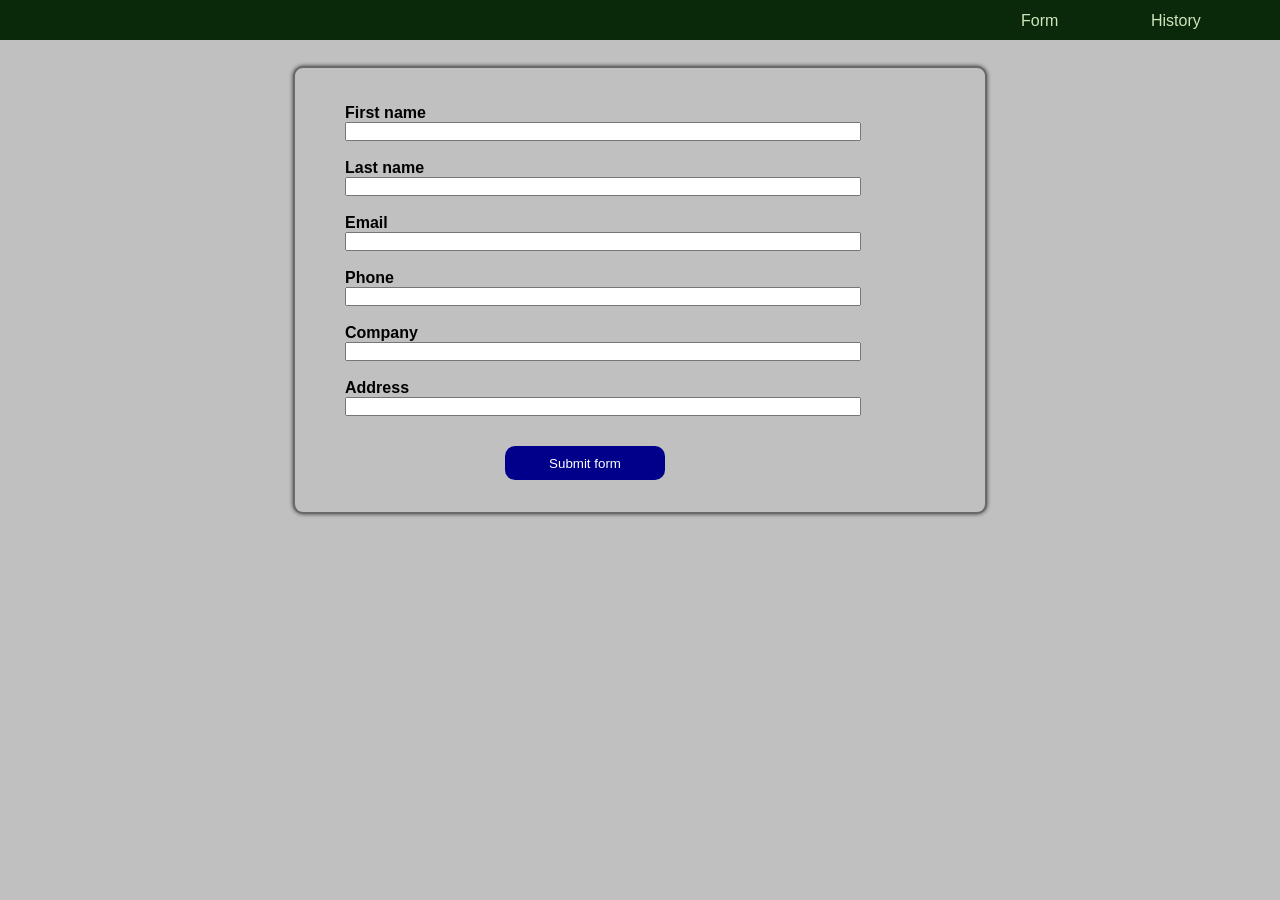
<file: Magic Form/task/src/index.html>
<!doctype html>
<html lang="en">
<head>
    <meta charset="UTF-8">
    <title>Document</title>
    <link rel="stylesheet" href="style.css">
</head>
<body>
<nav>
    <a id="form-link" href="index.html">Form</a>
    <a id="history-link" href="history.html">History</a>
</nav>
<form id="submit-form" onsubmit="formSubmit()">
    <br>
    <label class="label" for="first-name"><br>First name<br><input id="first-name" name="first-name" onload="getValue(this)" oninput="updateLocal(this)"></label>
    <label class="label" for="last-name"><br>Last name<br><input id="last-name" name="last-name" oninput="updateLocal(this)"></label>
    <label class="label" for="email"><br>Email<br><input id="email" name="email" oninput="updateLocal(this)"></label>
    <label class="label" for="phone"><br>Phone<br><input id="phone" name="phone" oninput="updateLocal(this)"></label>
    <label class="label" for="company"><br>Company<br><input id="company" name="company" oninput="updateLocal(this)"></label>
    <label class="label" for="address"><br>Address<br><input id="address" name="address" oninput="updateLocal(this)"></label>
    <br>
    <button id="submit-button"  >Submit form</button>
</form>
<script src="script.js"></script>
</body>
</html>
</file>
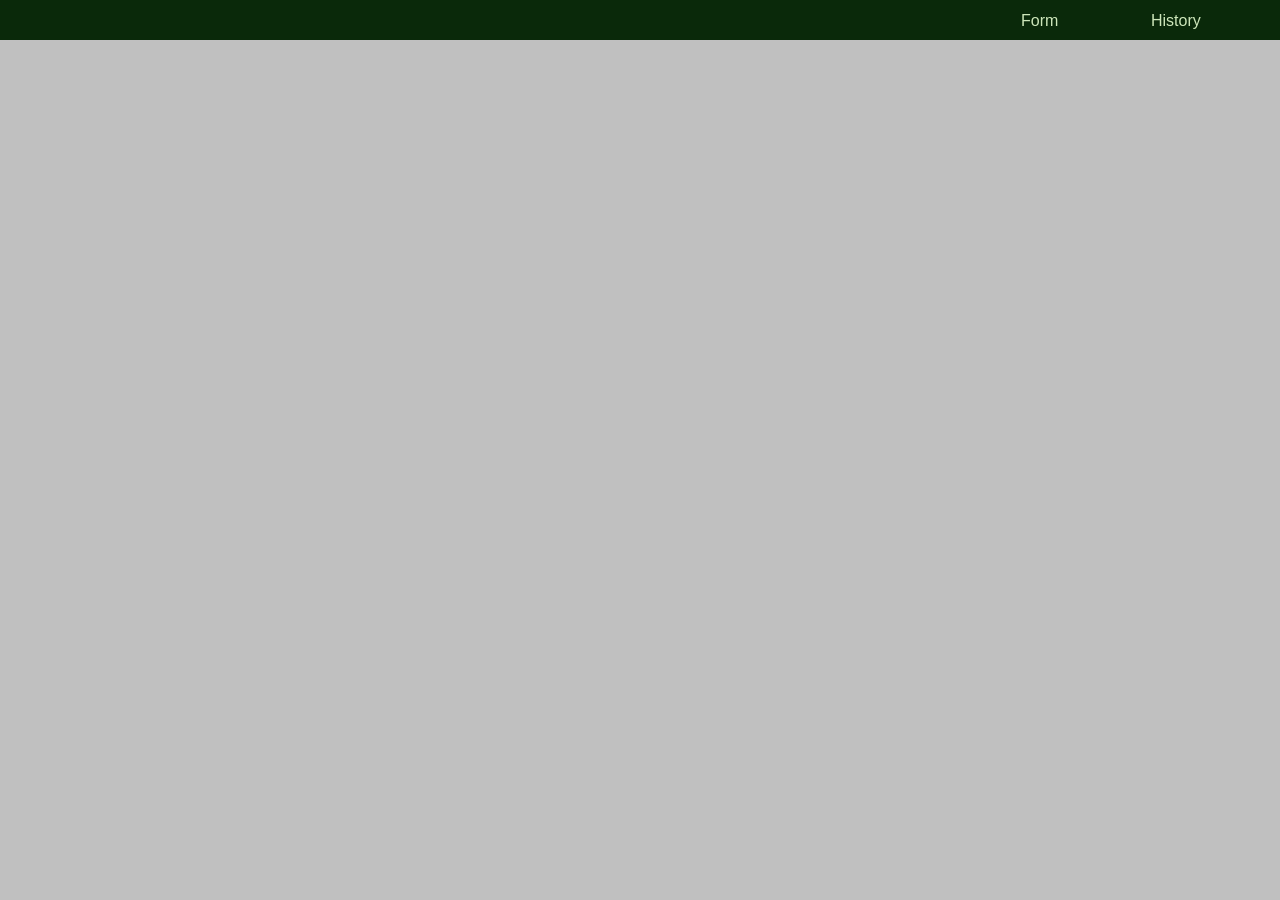
<file: Magic Form/task/src/history.html>
<!DOCTYPE html>
<html lang="en">
<head>
    <meta charset="UTF-8">
    <title>History</title>
    <link rel="stylesheet" href="style.css">
</head>
<body>
<nav>
    <a id="form-link" href="index.html">Form</a>
    <a id="history-link" href="history.html">History</a>
</nav>
<script src="history.js"></script>
</body>
</html>
</file>
<file: Magic Form/task/src/style.css>
* {
    margin: 0;
    padding: 0;
}

body {
    font-family: sans-serif;
    font-size: 1rem;
    background: silver;
    display: flex;
    flex-direction: column;
    justify-content: center;
    align-items: center;
}

nav {
    link: silver;
    background-color: rgba(10, 41, 10, 1);
    display: flex;
    justify-content: flex-end;
    align-items: center;
    width: 100vw;
    height: 40px;
}

form, .submit-history-card {
    border: 2px solid dimgrey;
    border-radius: 10px;
    background-color: silver;
    box-shadow: 0 0 4px rgba(0,0,0,.7);
    margin: 2%;
    display: flex;
    flex-direction: column;
    padding-left: 50px;
    width: 50vw;
}

input {
    width: 80%;
}

.label {
    font-size: 1em;
    font-weight: bold;
}

.label p {
    font-size: 1.2em;
    font-weight: normal;
}

#submit-button, .delete-button {
    background-color: darkblue;
    color: #FFFFFF;
    width: 25%;
    height: 2.5em;
    margin: 2% 0 5% 25%;
    border-radius: 10px;
    border: none;
}

.delete-button {
    background-color: brown;
}

nav a {
    width: 10vw;
    justify-items: flex-end;
}

a {
    outline: none;
    text-decoration: none;
    padding: 2px 1px 0;
}

a:link {
    color: #cde6ba;
}

a:focus {
    border-bottom: 1px solid;
    background: #BAE498;
}

a:visited {
    color: #cde6ba;
}

a:hover {
    border-bottom: 1px solid;
    background: #ceb597;
    color: #181818;
}

a:active {
    background: #ce9797;
    color: #CDFEAA;
}
</file>
